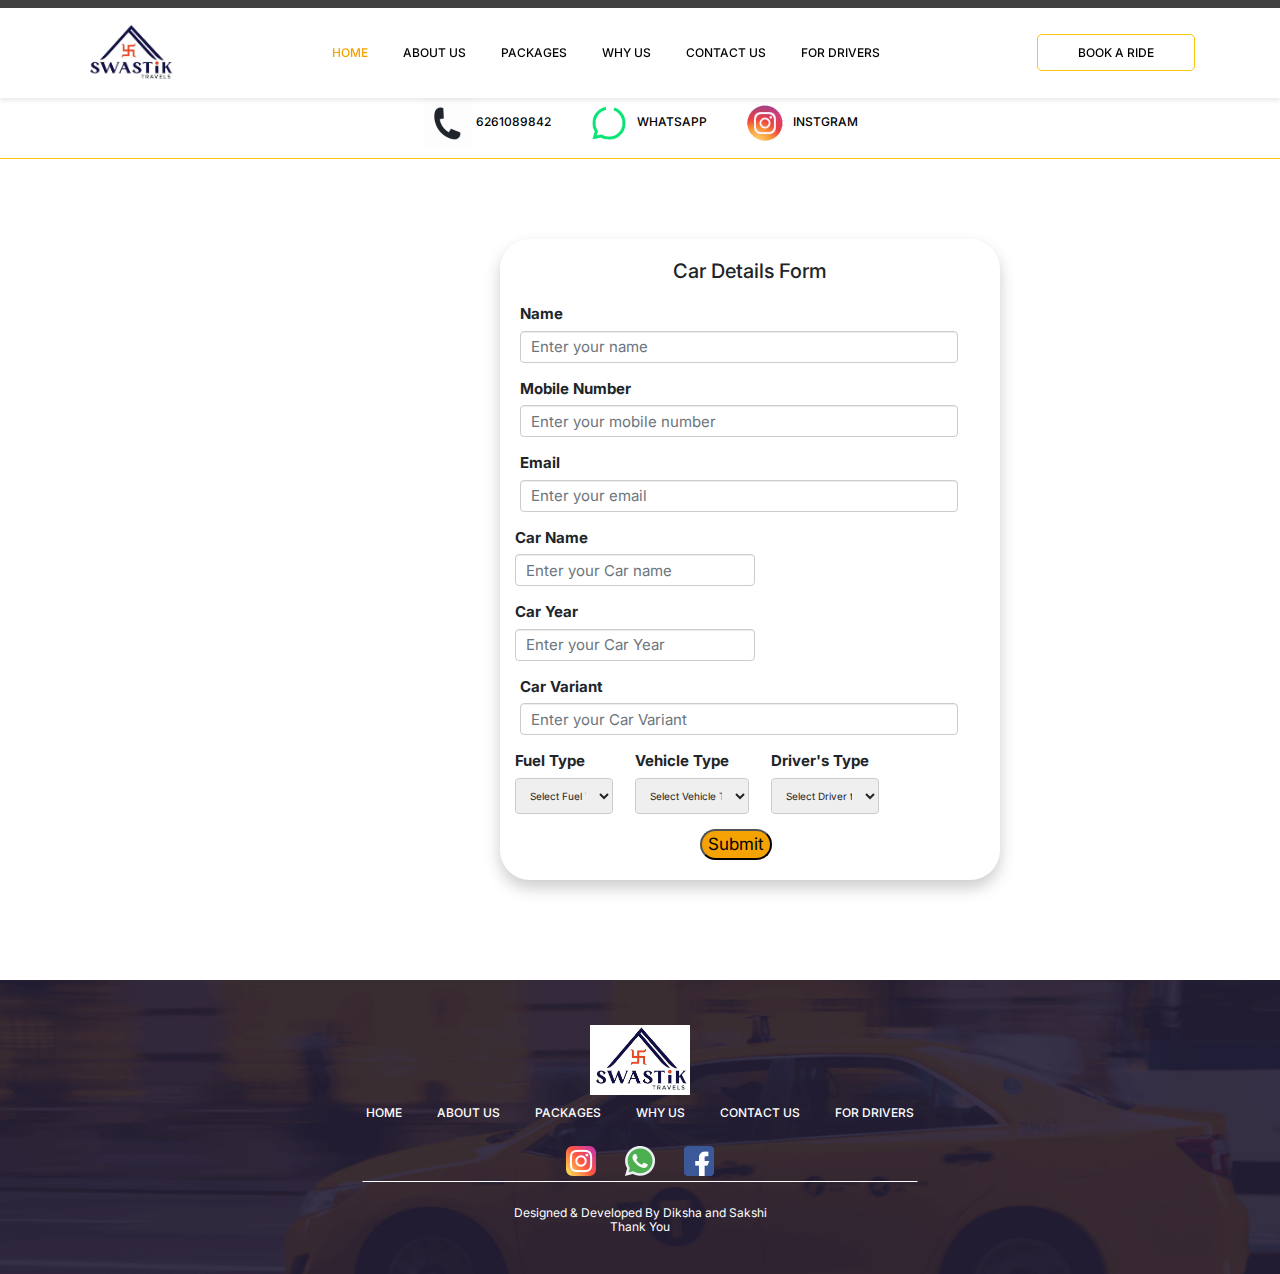
<file: driver_form.html>
<!DOCTYPE html>
<html lang="en">

<head>
    <title>Taxi Services</title>
    <meta charset="utf-8">
    <meta name="viewport" content="width=device-width, initial-scale=1">
    <link type="image/x-icon" href="assets/images/favicon.ico" rel="icon">
    <link rel="stylesheet" href="assets/css/bootstrap.min.css">
    <link rel="stylesheet" href="assets/css/slick.css">
    <link rel="stylesheet" href="assets/css/jquery.fancybox.min.css">
    <link rel="stylesheet" href="assets/css/animate.css">
    <link href="https://stackpath.bootstrapcdn.com/bootstrap/4.5.2/css/bootstrap.min.css" rel="stylesheet">
    <link rel="stylesheet" href="assets/css/style.css">
    <link rel="stylesheet" href="assets/css/driver.css">
    <script src="https://code.jquery.com/jquery-3.5.1.slim.min.js"></script>
    <script src="https://cdn.jsdelivr.net/npm/@popperjs/core@2.5.4/dist/umd/popper.min.js"></script>
    <script src="https://stackpath.bootstrapcdn.com/bootstrap/4.5.2/js/bootstrap.min.js"></script>
    <script src="try/why.js" defer></script>
</head>
<body>
    <div class="main_container flt">
        <div class="header_container flt" id="home">
            <div class="container">
                <div class="header flt">
                    <div class="logo">
                        <img src="assets\images\logo.jpeg" alt="logo"style="width: 90px; height: 60px;" />
                    </div>
                    <ul class="menuH" id="mobileMenu">
                        <div class="menuH_close hide_desktop">
                            <a href="javascript:void(0)" class="closebtn" onclick="closeNav()">
                                <img src="assets/images/close-menu.png" alt="image" />
                            </a>
                        </div>
                        <li><a class="active" id="menu_home" href="index.html"onclick="closeNav()">Home</a></li>
                        <li><a id="menu_about" href="index.html"onclick="closeNav()">About Us</a></li>
                        <li><a id="menu_why" href="index.html"onclick="closeNav()">Packages</a></li>
                        <li><a id="menu_testimonial" href="index.html"onclick="closeNav()">Why Us</a></li>
                        <li><a id="menu_contact" href="index.html"onclick="closeNav()">Contact Us</a></li>
                        <li><a id="menu_contact" href="driver_form.html"onclick="closeNav()">For drivers</a></li>
                        <!--<li class="book_ride hide_desktop"><a href="https://wa.me/6261089842"
                                target="_blank">Book a Ride</a></li>-->
                    </ul>
                    <span onclick="openNav()" class="toggle_btn hide_desktop">
                        <img src="assets/images/open-menu.png" alt="image" />
                    </span>
                    <div class="book_ride hide_mobile">
                        <a href="https://api.whatsapp.com/send?phone=+919244964500&amp;text=Hello I want to book a cab!" class="desktop_whatapp" target="_blank">Book a Ride</a>
                    </div>
                </div>
            </div>
        </div>
        <div class="mobile_container">
            <div class="callico">
                <p>
                    <a href="tel:6261089842" class="call-link">
                        <img src="assets\images\Animation - 1719047401853.gif" alt="Call" style="width: 50px; height: 50px;" >
                        <span class="call-text">6261089842</span>
                    </a>
                    <a href="https://api.whatsapp.com/send?phone=+919244964500&amp;text=Hello I want to book a cab!" class="desktop_whatapp" target="_blank">
                        <img src="assets\images\whatsapp Animation.gif" alt=""style="width: 50px; height: 50px;" >
                        <span class="whatsapp-text">WhatsApp</span>
                    </a>
                    <a href="https://www.instagram.com/swastiik_travels/">
                        <img src="assets\images\Animation - instagram.gif" alt=""style="width: 50px; height: 50px;" >
                        <span class="Instgram-text">Instgram</span>
                    </a>
                </p>
            </div>
        </div>
        <div class="form">
            <div class="form-container">
                <form action="" method="POST" id="car-details-form" name="driver data">
                    <input type="hidden" name="access_key" value="4c6a62fc-b314-4b30-b691-4b06a46ada54">
                    <h2>Car Details Form</h2>
                    <div class= "form-group">
                        <label for="name">Name</label>
                        <input type="text" class="form-control" id="name" placeholder="Enter your name"name="Name" required>
                    </div>
                    <div class="form-group">
                        <label for="mobile">Mobile Number</label>
                        <input type="tel" class="form-control" id="mobile" placeholder="Enter your mobile number"name="Number" required>
                    </div>
                    <div class= "form-group">
                        <label for="name">Email</label>
                        <input type="text" class="form-control" id="Email" placeholder="Enter your email"name="email" >
                    </div>
                    <div class="form-row">
                        <div class="form-group">
                            <label for="carName">Car Name</label>
                            <input type="text" class="form-control" id="Car name" placeholder="Enter your Car name"name="Car name" required>
                        </div>
                        <div class="form-group">
                            <label for="carYear">Car Year</label>
                            <input type="text" class="form-control" id="Car Year" placeholder="Enter your Car Year"name="Car Year" required>
                        </div>
                      </div>
                    
                    
                    <div class="form-group">
                        <label for="carVariant">Car Variant</label>
                        <input type="text" class="form-control" id="Car Variant" placeholder="Enter your Car Variant"name="Car Variant" required>
                    </div>
                    <div class="form-row">
                        <div class="form-group">
                            <label for="fuelType">Fuel Type</label>
                            <select id="fuelType" name="fuelType" required>
                                <option value="" disabled selected>Select Fuel Type</option>
                                <option value="Petrol">Petrol</option>
                                <option value="Diesel">Diesel</option>
                                <option value="CNG">CNG</option>
                            </select>
                        </div>
                        <div class="form-group">
                            <label for="vehicleType">Vehicle Type</label>
                            <select id="vehicleType" name="vehicleType" required>
                                <option value="" disabled selected>Select Vehicle Type</option>
                                <option value="Personal">Personal Vehicle</option>
                                <option value="Commercial">Commercial Vehicle</option>
                            </select>
                        </div>
                        <div class="form-group">
                            <label for="vehicleType">Driver's Type</label>
                            <select id="Driver's Type" name="Driver's Type" required>
                                <option value="" disabled selected> Select Driver type</option>
                                <option value="Only for Self Drive">Only for Self Drive</option>
                                <option value="With driverl">With driver</option>
                                <option value="Both">Both</option>
                            </select>
                        </div>
                    </div>
                    <button type="submit">Submit</button>
                </form>
            </div>
        </div>
        <div class="footer_container flt">
            <div class="container">
                <div class="footer_logo flt">
                    <img src="assets\images\logo.jpeg" alt="logo"style="width: 100px; height: 70px;" />
                </div>
                <ul class="footer_link flt">
                    <li><a id="footer_home" href="index.html">Home</a></li>
                    <li><a id="footer_about" href="index.html">About Us</a></li>
                    <li><a id="footer_why" href="index.html">Packages</a></li>
                    <li><a id="footer_testimonial" href="index.html">Why Us</a></li>
                    <li><a id="footer_contact" href="index.htmlt">Contact Us</a></li>
                    <li><a id="footer_home" href="driver_form.html">For Drivers</a></li>
                </ul>
                 <ul class="social_media flt">
                    <li><a href="https://www.instagram.com/swastiik_travels/" target="_blank"><img src="assets/images/instagram.png" alt="image" /></a></li>
                    <li><a href="https://api.whatsapp.com/send?phone=+919244964500&amp;text=Hello I want to book a cab!" target="_blank"><img src="assets/images/whatsapp.png" alt="image" /></a></li>
                    <li><a href="#" target="_blank"><img src="assets/images/facebook.png" alt="image" /></a></li>
                </ul> 
                <div class="copyright flt">
                     <a target="_blank">Designed & Developed By Diksha and Sakshi<br>Thank You</a>
                </div>
            </div>
        </div>
    </div>

    
    <script>
        function openNav() {
            document.getElementById("mobileMenu").style.width = "300px";
        }

        function closeNav() {
            document.getElementById("mobileMenu").style.width = "0";
        }
        function updateDropdownBehavior() {
            var menuItems = document.querySelectorAll('.menuH li.dropdown a');
            var isMobileView = window.matchMedia("(max-width: 768px)").matches;

            menuItems.forEach(function(item) {
                if (isMobileView) {
                    item.style.width = "300px";
                    item.addEventListener('click', closeNav);
                } else {
                    item.style.width = ""; // Reset to default or desired value
                    item.removeEventListener('click', closeNav);
                }
            });
        }

        // Initial check and setup
        updateDropdownBehavior();

        // Update dropdown behavior on window resize
        window.addEventListener('resize', updateDropdownBehavior);
        
        
    </script>

        <script>
            const scriptURL = 'https://script.google.com/macros/s/AKfycbx9kYdbERollwqQ3Q61_38DoBX_MSeIGfh73dNDp6ldYOPOkneS8KH1RNL1f1qJhGMv/exec';
            const form = document.getElementById('car-details-form');
    
            form.addEventListener('submit', async function(event) {
                event.preventDefault();
    
                try {
                    const response = await fetch(scriptURL, { 
                        method: 'POST', 
                        body: new FormData(form)
                    });
                    
                    const result = await response.json();
                    if (result.result === 'success') {
                        alert("Thank you! Your form is submitted successfully.");
                    } else {
                        alert(`An error occurred: ${result.error}`);
                    }
                } catch (error) {
                    alert(`An error occurred while submitting the form: ${error.message}`);
                }
            });
        </script>
</body>
</file>
<file: assets/css/style.css>
@import url('https://fonts.googleapis.com/css2?family=Inter:wght@100;200;300;400;500;600;700;800;900&display=swap');

body {
    font-family: 'Inter', sans-serif;
}
.logo-img {
    width: 5px; 
    height: 5px; 
}
.flt {
    /* float: left; */
    /* width: 100%; */
}

ul {
    padding: 0px;
    margin: 0px;
}

.header_container {
    border-top: 8px solid rgb(65 65 65);
    padding: 15px 0px;
    position: -webkit-sticky; /* Safari */
    position: sticky;
    top: 0;
    z-index: 1000; /* Ensures it stays on top of other elements */
    background-color: #fff; /* Ensure background color is set */
    box-shadow: 0 2px 5px rgba(0,0,0,0.1); /* Optional: Adds a shadow for better visibility */

}

.header {
    display: flex;
    align-items: center;
    justify-content: space-between;
}

.menuH li {
    list-style-type: none;
    display: inline-block;
    padding: 0px 16px;
}

.menuH li a {
    font-weight: 500;
    font-size: 12px;
    line-height: 15px;
    color: rgb(0 0 0);
    cursor: pointer;
    text-transform: uppercase;
    text-decoration: none;
    transition: 0.2s all ease-in-out;
}

.menuH li a:hover,
.menuH li a.active {
    color: rgb(245, 163, 2);
    transition: 0.2s all ease-in-out;
}

.book_ride a {
    font-weight: 500;
    font-size: 12px;
    line-height: 15px;
    color: rgb(0 0 0);
    text-transform: uppercase;
    background-color: rgb(255 255 255);
    border: 1px solid rgb(253 199 10);
    border-radius: 5px;
    padding: 10px 40px;
    outline: none;
    text-decoration: none;
}
/* General styles */
.mobile_container {
    border-bottom: 1px solid rgb(253, 199, 10);
    display: flex;
    justify-content: center; /* Center horizontally */
    align-items: center; /* Center vertically */
}

.mobile_container a {
    font-weight: 500;
    font-size: 12px;
    line-height: 15px;
    color: rgb(0, 0, 0);
    text-transform: uppercase;
    background-color: rgb(255, 255, 255);
    /* border: 1px solid rgb(253, 199, 10); */
    border-radius: 5px;
    padding: 10px;
    outline: none;
    text-decoration: none;
    margin-left: 5px;/* Add margin between links */
    margin-right: 5px;
}

.callico img {
    vertical-align: middle; /* Align images with text */
    width: 20px; /* Set desired width for images */
    height: 20px; /* Set desired height for images */
}

@media (max-width: 768px) {
    .mobile_container {
        padding-left: 0;
        padding-right: 0;
        justify-content: center; /* Ensure center alignment on mobile view */
        text-align: center; /* Center text for mobile view */
    }

    .callico p {
        display: inline-block; /* Keep links in a single line */
        margin: 0 10px; /* Adjust margin for spacing between icons */
        display: flex;
        
    }

    .callico a img {
        width: 30px; /* Adjust icon size for mobile view */
        height: 30px; /* Adjust icon size for mobile view */
    }


    .callico a span, 
    .callico a::before,
    .callico a::after {
        display: none;
    }
}
    /* .callico a {
        display: none; 
    } */

/*.mobile_view_callico img {
    vertical-align: middle; /* Align images with text 
    width: 20px;  Set desired width for images 
    height: 20px;  Set desired height for images 

}*/

.banner {
    position: relative;
}

.banner_image img {
    width: 100%;
}

.banner_txt {
    width: 100%;
    position: absolute;
    top: 50%;
    left: 50%;
    transform: translate(-50%, -50%);
}

.text1 {
    font-weight: 700;
    font-size: 58px;
    line-height: 70px;
    text-align: center;
    color: rgb(255, 255, 255);
    transform: translateY(70%);
    transition: 1.6s all ease;
    opacity: 0;
    transition-delay: 1.2s;
    text-shadow: 0px 4px 8px rgb(0 0 0 / 40%);
}

.slick-active .text1 {
    transform: translateX(0%);
    opacity: 1;
}

.banner_container .slick-prev.slick-arrow {
    height: 26px;
    width: 26px;
    display: inline-block;
    color: transparent;
    border: 0px;
    position: absolute;
    left: 12%;
    top: 50%;
    transform: translateY(-50%);
    z-index: 9;
    background-color: transparent;
}

.banner_container .slick-prev.slick-arrow::before {
    position: absolute;
    content: '';
    background-image: url('../images/banner-arrow-left.png');
    background-position: center;
    background-repeat: no-repeat;
    background-size: contain;
    top: 0px;
    left: 0px;
    height: 100%;
    width: 100%;
}

.banner_container .slick-next.slick-arrow {
    height: 26px;
    width: 26px;
    display: inline-block;
    color: transparent;
    border: 0px;
    position: absolute;
    right: 12%;
    top: 50%;
    transform: translateY(-50%);
    z-index: 9;
    background-color: transparent;
}

.banner_container .slick-next.slick-arrow::before {
    position: absolute;
    content: '';
    background-image: url('../images/banner-arrow-right.png');
    background-position: center;
    background-repeat: no-repeat;
    background-size: contain;
    top: 0px;
    left: 0px;
    height: 100%;
    width: 100%;
}
.banner_image {
    position: relative;
}
.banner_image::before {
    content: '';
    position: absolute;
    left: 0px;
    top: 0px;
    width: 100%;
    height: 100%;
    background-color: rgb(0 0 0 / 15%);
}
/* Default styles for the image */
.responsive-image {
    height: 590px;
    width: auto; /* Maintain aspect ratio */
}

/* Styles for mobile devices */
@media (max-width: 768px) { /* Adjust the max-width value as needed for your specific mobile breakpoint */
    .responsive-image {
        height: 150px; /* Change this value to your desired height for mobile */
        width: 100%; /* Make the image take up the full width of the mobile screen */
        object-fit: cover; /* Ensure the image covers the area */
    }
}

.about_container {
    padding: 50px 0px 80px 0px;
    background: rgb(245 245 245);
}

.about_head {
    font-weight: 600;
    font-size: 30px;
    line-height: 38px;
    color: rgb(30 35 41);
    text-align: center;
    margin-bottom: 50px;
}

.about_container .row {
    align-items: center;
}

.about_right {
    font-weight: 400;
    font-size: 16px;
    text-transform: capitalize;
    color: rgb(51 51 51);
}


.why_box {
    background-color: rgb(255 255 255);
    border-radius: 10px;
    text-align: center;
    padding: 40px 10px;
    border: 5px solid transparent;
    transition: 0.2s all ease-in-out;
}

.why_box:hover {
    border: 5px solid rgb(245, 163, 2);
    transition: 0.2s all ease-in-out;
}

.why_head {
    font-weight: 600;
    font-size: 30px;
    line-height: 38px;
    color: rgb(255, 255, 255);
    text-align: center;
    margin-bottom: 50px;
}

.why_txt {
    font-weight: 600;
    font-size: 20px;
    color: rgb(51 51 51);
    margin-top: 30px;
}
.why_icon {
    display: flex;
    justify-content: center;
    align-items: center;
    /* Add any other styling you need for the box */
} 
/* .gallery_container {c
    padding: 50px 0px;
    background-color: rgb(240, 243, 255);
}

.gallery_head {
    font-weight: 600;
    font-size: 30px;
    line-height: 38px;
    color: rgb(30 35 41);
    text-align: center;
    margin-bottom: 42px;
}

.gallery_cont .col-sm-3 {
    padding: 0px !important;
}

.gallery_image {
    padding: 8px;
}

.gallery_image img {
    width: 100%;
    border-radius: 10px;
} */
.package_container {
    padding: 50px 0px;
    /* background-image: url('../images/why-bg.png'); */
    background: rgb(245 245 245);
    background-repeat: no-repeat;
    background-position: center;
    background-size: cover;
}
.package_box{
    text-align: center;
    background-color: rgb(255, 255, 255);
    padding: 20px 30px;
    transition: 0.3s all ease-in-out;
    height: 500%;
    width: 80%;
    margin: 0 auto; /* Center the box */
}
.package_slide{
    position: relative;
    transition: 0.3s all ease-in-out;
    margin: 0px 16px;
}
/* ------------------------------------------------------- */
.wrapper {
    max-width: 1100px;
    width: 100%;
    position: relative;
  }
  .wrapper i {
    top: 50%;
    height: 50px;
    width: 50px;
    cursor: pointer;
    font-size: 1.25rem;
    position: absolute;
    text-align: center;
    line-height: 50px;
    background: #fff;
    border-radius: 50%;
    box-shadow: 0 3px 6px rgba(0,0,0,0.23);
    transform: translateY(-50%);
    transition: transform 0.1s linear;
  }
  .wrapper i:active{
    transform: translateY(-50%) scale(0.85);
  }
  .wrapper i:first-child{
    left: -22px;
  }
  .wrapper i:last-child{
    right: -22px;
  }
  .wrapper .carousel{
    display: grid;
    grid-auto-flow: column;
    grid-auto-columns: calc((100% / 3) - 12px);
    overflow-x: auto;
    scroll-snap-type: x mandatory;
    gap: 16px;
    border-radius: 8px;
    scroll-behavior: smooth;
    scrollbar-width: none;
  }
  .carousel::-webkit-scrollbar {
    display: none;
  }
  .carousel.no-transition {
    scroll-behavior: auto;
  }
  .carousel.dragging {
    scroll-snap-type: none;
    scroll-behavior: auto;
  }
  .carousel.dragging .card {
    cursor: grab;
    user-select: none;
  }
  .carousel :where(.card, .img) {
    display: flex;
    justify-content: center;
    align-items: center;
  }
  .carousel .card {
    scroll-snap-align: start;
    height: 342px;
    list-style: none;
    background: #fff;
    cursor: pointer;
    padding-bottom: 15px;
    flex-direction: column;
    border-radius: 8px;
  }
  .carousel .card .img {
    background: #8B53FF;
    height: 148px;
    width: 148px;
    border-radius: 50%;
  }
  .card .img img {
    width: 140px;
    height: 140px;
    border-radius: 50%;
    object-fit: cover;
    border: 4px solid #fff;
  }
  .carousel .card h2 {
    font-weight: 500;
    font-size: 1.56rem;
    margin: 30px 0 5px;
  }
  .carousel .card span {
    color: #6A6D78;
    font-size: 1.31rem;
  }
  
  @media screen and (max-width: 900px) {
    .wrapper .carousel {
      grid-auto-columns: calc((100% / 2) - 9px);
    }
  }
  
  @media screen and (max-width: 600px) {
    .wrapper .carousel {
      grid-auto-columns: 100%;
    }
  }
.why_container {
    /* padding: 50px 0px; */
    background-image: url(why-bg.png);
    background-repeat: no-repeat;
    background-position: center;
    background-size: cover;
}

.why_box {
    background-color: rgb(255 255 255);
    border-radius: 10px;
    text-align: center;
    padding: 40px 10px;
    border: 5px solid transparent;
    transition: 0.2s all ease-in-out;
}

.why_box:hover {
    border: 5px solid rgb(245, 163, 2);
    transition: 0.2s all ease-in-out;
}

.why_head {
    font-weight: 600;
    font-size: 30px;
    line-height: 38px;
    color: rgb(10, 9, 9);
    text-align: center;
    margin-bottom: 50px;
}

.why_txt {
    font-weight: 600;
    font-size: 20px;
    color: rgb(51 51 51);
    margin-top: 30px;
}
.why_icon {
    display: flex;
    justify-content: center;
    align-items: center;
    /* Add any other styling you need for the box */
}

.modal-content{
    z-index: 100;
    position: relative;
    background-color:whitesmoke;
}
/* ----------------------------------------------------------- */

.testimonial_container {
    padding: 40px 0px 100px 0px;
    background: linear-gradient(180deg, rgb(240 243 255) 0%, rgb(153 172 251) 100%);
    position: relative;
}
.slick-prev.slick-arrow, .slick-next.slick-arrow {
    height: 26px;
    width: 26px;
    display: inline-block;
    color: transparent;
    border: 0px;
    position: absolute;
    z-index: 9;
    background-color: transparent;
}
.slick-prev {
    left: 10px;
    bottom: -60px;
}
.slick-next {
    right: 10px;
    bottom: -60px;
}
.testimonial_head {
    font-weight: 600;
    font-size: 30px;
    line-height: 38px;
    color: rgb(30 35 41);
    text-align: center;
    margin-bottom: 50px;
}

.testimonial_box {
    text-align: center;
    background-color: rgb(255, 255, 255);
    padding: 20px 30px;
    transition: 0.3s all ease-in-out;
}

.testimonial_slide {
    position: relative;
    transition: 0.3s all ease-in-out;
    margin: 0px 16px;
}

.testimonial_image {
    position: relative;
    padding-bottom: 16px;
}

.testimonial_image img {
    margin: 0% auto;
    border-radius: 50%;
    border: 1px solid rgb(165 165 165);
}

.testimonial_name {
    font-weight: 600;
    font-size: 16px;
    line-height: 20px;
    color: rgb(30 35 41);
}

.testimonial_slide::before {
    content: '';
    left: 0px;
    top: 0px;
    background-color: rgb(245, 163, 2);
    height: 3px;
    width: 45%;
    position: absolute;
    transition: 0.3s all ease-in-out;
}

.testimonial_slide::after {
    content: '';
    left: 0px;
    top: 0px;
    background-color: rgb(245, 163, 2);
    height: 55%;
    width: 3px;
    position: absolute;
    transition: 0.3s all ease-in-out;
}

.testimonial_slide:hover::before {
    left: 55%;
    transition: 0.3s all ease-in-out;
}

.testimonial_slide:hover::after {
    top: 55%;
    transition: 0.3s all ease-in-out;
}

.testimonial_box::before {
    content: '';
    right: 0px;
    bottom: 0px;
    background-color: rgb(245, 163, 2);
    height: 3px;
    width: 45%;
    position: absolute;
    transition: 0.3s all ease-in-out;
}

.testimonial_box::after {
    content: '';
    right: 0px;
    bottom: 0px;
    background-color: rgb(245, 163, 2);
    height: 55%;
    width: 3px;
    position: absolute;
    transition: 0.3s all ease-in-out;
}

.testimonial_box:hover::before {
    right: 55%;
}

.testimonial_box:hover::after {
    bottom: 45%;
}



.testimonial_cont .slick-prev.slick-arrow {
    height: 26px;
    width: 26px;
    display: inline-block;
    color: transparent;
    border: 0px;
    position: absolute;
    left: 44%;
    bottom: -60px;
    z-index: 9;
    background-color: transparent;
}

.testimonial_cont .slick-prev.slick-arrow::before {
    position: absolute;
    content: '';
    background-image: url('../images/testimonial-arrow-left.png');
    background-position: center;
    background-repeat: no-repeat;
    background-size: contain;
    top: 0px;
    left: 0px;
    height: 100%;
    width: 100%;
}

.testimonial_cont .slick-next.slick-arrow {
    height: 26px;
    width: 26px;
    display: inline-block;
    color: transparent;
    border: 0px;
    position: absolute;
    right: 44%;
    bottom: -60px;
    z-index: 9;
    background-color: transparent;
}

.testimonial_cont .slick-next.slick-arrow::before {
    position: absolute;
    content: '';
    background-image: url('../images/testimonial-arrow-right.png');
    background-position: center;
    background-repeat: no-repeat;
    background-size: contain;
    top: 0px;
    left: 0px;
    height: 100%;
    width: 100%;
}

.testimonial_car {
    position: absolute;
    left: 0px;
    bottom: 0px;
}
/* -----------------------tables---------------------------------------- */
.price_table{
--rem: 16;
--fa-font-brands: normal 400 1em/1 "Font Awesome 6 Brands";
--fa-font-regular: normal 400 1em/1 "Font Awesome 6 Free";
--fa-font-solid: normal 900 1em/1 "Font Awesome 6 Free";
font-family: "Droid Sans", sans-serif;
user-select: none;
min-height: 0.01%;
overflow-x: auto;
}
.table {
    width: 100% !important;
    margin: 10px 0 20px;
    padding: 0;
    border: 0;
    border-collapse: collapse;
    font-family: "Droid Sans", sans-serif;
    font-size: 14px;
    line-height: 22px;
    color: #000;
}
.table th {
    --rem: 16;
    --fa-font-brands: normal 400 1em/1 "Font Awesome 6 Brands";
    --fa-font-regular: normal 400 1em/1 "Font Awesome 6 Free";
    --fa-font-solid: normal 900 1em/1 "Font Awesome 6 Free";
    font-family: "Droid Sans", sans-serif;
    user-select: none;
    border-collapse: collapse;
    font-size: 14px;
    line-height: 22px;
    color: #000;
    background-color:rgb(245, 163, 2);
}
/* ----------------------------/tables------------------------------------- */
.contact_container {
    padding: 50px 0px;
}

.contact_head {
    font-weight: 600;
    font-size: 30px;
    line-height: 38px;
    color: rgb(30 35 41);
    text-align: center;
    margin-bottom: 50px;
}

.form-container {
    padding: 20px;
    border-radius: 30px;
    box-shadow: 0 8px 16px rgba(0, 0, 0, 0.2); /* Increased shadow */
    width: 90%;
    max-width: 500px; /* Maximum width for the form */
}
.form-container h2 {
    text-align: center;
    margin-bottom: 20px;
    font-size: 2rem; /* Increased heading font size */
}
.form-group label {
    font-size: 1.5rem; /* Increase label font size */
}
.form-control {
    font-size: 1.5rem; /* Increase input and textarea font size */
}
.btn {
    font-size: 1.7rem; /* Increase button font size */
    background-color: rgb(245, 163, 2);
    color: black;
    border-radius: 20px;
}

.contact_list li {
    list-style-type: none;
    margin-bottom: 16px;
    position: relative;
    padding-left: 40px;
    font-weight: 400;
    font-size: 18px;
    line-height: 26px;
    color: rgb(51, 51, 51);
}

.contact_list li a {
    color: rgb(51, 51, 51);
    text-decoration: none;
}

.contact_list li img {
    position: absolute;
    left: 0px;
    top: 4px;
}

.contact_title {
    font-weight: 500;
    font-size: 25px;
    line-height: 30px;
    color: rgb(0 0 0);
    margin-bottom: 33px;
}

.contact_title span {
    color: rgb(245, 163, 2);
}

.contact_book {
    margin-top: 50px;
}

.contact_book a {
    display: flex;
    align-items: center;
    background: rgb(245 163 2);
    border-radius: 13px;
    width: 225px;
    justify-content: center;
    padding: 10px 0px;
    text-decoration: none;
}

.contact_book span {
    font-weight: 600;
    font-size: 22px;
    line-height: 27px;
    color: rgb(0 0 0);
    text-transform: uppercase;
    margin-left: 10px;
}

.contact_container {
    position: relative;
}

.contact_image {
    position: absolute;
    bottom: 0px;
    right: 50px;
}

.footer_container {
    background-image: url(../images/footer-bg.png);
    background-repeat: no-repeat;
    background-position: center;
    background-size: cover;
    padding: 45px 0px 40px 0px;
    text-align: center;
}

.footer_link {
    margin-top: 10px;
    margin-bottom: 25px;
}

.footer_link li {
    list-style-type: none;
    display: inline-block;
    padding: 0px 16px;
}

.footer_link li a {
    font-weight: 500;
    font-size: 12px;
    line-height: 15px;
    color: rgb(255 255 255) !important;
    cursor: pointer;
    text-transform: uppercase;
    text-decoration: none;
}

.social_media li {
    display: inline-block;
    padding: 0px 13px;
}

.copyright {
    font-weight: 400;
    font-size: 12px;
    line-height: 14px;
    color: rgb(255 255 255);
    position: relative;
    margin-top: 30px;
}

.copyright::before {
    content: '';
    position: absolute;
    left: 50%;
    top: -25px;
    transform: translateX(-50%);
    background-color: rgb(255 255 255);
    height: 1px;
    width: 50%;
}
.copyright a {
    color: rgb(255,255,255) !important;
}

.package_slider_container {
    display: flex;
    overflow-x: scroll;
}

.package_slide {
    min-width: 250px;
    margin: 0 10px;
}

.package_box {
    border: 1px solid #ccc;
    padding: 10px;
    text-align: center;
}

.package_icon img {
    max-width: 100%;
    height: auto;
}

.package_text {
    margin-top: 10px;
    font-size: 16px;
}

.know_more_btn {
    margin-top: 10px;
    padding: 5px 10px;
    font-size: 14px;
    cursor: pointer;
}

/* Popup CSS */
.popup {
    display: none;
    position: fixed;
    z-index: 1;
    left: 0;
    top: 0;
    width: 100%;
    height: 100%;
    overflow: auto;
    background-color: rgba(0, 0, 0, 0.4);
}

.popup_content {
    background-color: #fff;
    margin: 15% auto;
    padding: 20px;
    border: 1px solid #888;
    width: 80%;
    max-width: 500px;
    text-align: center;
}

.close_btn {
    color: #aaa;
    float: right;
    font-size: 28px;
    font-weight: bold;
}

.close_btn:hover,
.close_btn:focus {
    color: black;
    text-decoration: none;
    cursor: pointer;
}

/* Media Query */

@media (max-width: 767px) {
    .hide_mobile {
        display: none !important;
    }

    .menuH {
        height: 100%;
        width: 0px;
        position: fixed;
        z-index: 999999;
        top: 0;
        right: 0;
        overflow-x: hidden;
        transition: 0.5s;
        background-color: rgb(255 255 255);
        box-shadow: 0px 2px 20px 0px rgb(0 0 0 / 24%);
        text-align: left;
    }

    .menuH li {
        float: left;
        width: 100%;
        padding: 0px;
    }

    .book_ride {
        margin-top: 10px;
        padding: 0px 20px !important;
    }

    .menuH li a {
        float: left;
        width: 100%;
        padding: 10px 20px;
    }

    .menuH_close {
        padding: 10px 20px;
    }

    .about_left img {
        width: 100%;
    }

    .testimonial_car img {
        width: 100%;
    }

    .about_left {
        margin-bottom: 30px;
    }

    .why_box {
        margin-bottom: 30px;
    }

    .contact_image {
        position: relative;
        /* bottom: auto;*/
        right: auto; 
        margin-top: 40px;
        float: left;
        width: 100%;
        margin-bottom: 30px;
    }
    .contact_image img {
        width: 100%;
    }
    .form-container{
        padding: 20px;
        margin-left: 20px;
        margin-right: 20px;
    }
}

@media (min-width: 320px) and (max-width: 479px) {
    .text1 {
        font-size: 18px;
        line-height: 30px;
    }

    .banner_container .slick-prev.slick-arrow {
        height: 20px;
        width: 20px;
        left: 10px;
    }

    .banner_container .slick-next.slick-arrow {
        height: 20px;
        width: 20px;
        right: 10px;
    }

    .testimonial_cont .slick-prev.slick-arrow {
        left: 35%;
    }

    .testimonial_cont .slick-next.slick-arrow {
        right: 35%;
    }
    .contact_right {
        margin-top: 40px;
    }
    .footer_link li {
        float: left;
        width: 50%;
        padding: 5px 0px;
    }
}

@media (min-width: 480px) and (max-width: 639px) {
    .text1 {
        font-size: 24px;
        line-height: 34px;
    }

    .banner_container .slick-prev.slick-arrow {
        left: 25px;
    }

    .banner_container .slick-next.slick-arrow {
        right: 25px;
    }

    .testimonial_cont .slick-prev.slick-arrow {
        left: 40%;
    }

    .testimonial_cont .slick-next.slick-arrow {
        right: 40%;
    }
    .contact_right {
        margin-top: 40px;
    }
    .footer_link li {
        float: left;
        width: 50%;
        padding: 5px 0px;
    }
}

@media (min-width: 640px) and (max-width: 767px) {
    .text1 {
        font-size: 36px;
        line-height: 46px;
    }

    .banner_container .slick-prev.slick-arrow {
        left: 10px;
    }

    .banner_container .slick-next.slick-arrow {
        right: 10px;
    }
    .footer_link li {
        padding: 0px 5px;
    }
    .about_container .col-sm-6 {
        flex: 0 0 100%;
        max-width: 100%;
    }
    .why_container .col-sm-3 {
        flex: 0 0 50%;
        max-width: 50%;
    }
    .why_box {
        text-align: center;
        padding: 40px 5px;
    }
    .testimonial_container .col-sm-5 {
        display: none;
    }
    .testimonial_container .col-sm-7 {
        flex: 0 0 100%;
        max-width: 100%;
    }
}
@media (min-width: 768px) and (max-width: 991px) {
    .menuH li {
        list-style-type: none;
        display: inline-block;
        padding: 0px 6px;
    }
    .menuH li a {
        font-size: 10px;
    }
    .book_ride a {
        font-size: 10px;
        line-height: 13px;
        padding: 10px 20px;
    }
    .text1 {
        font-size: 30px;
        line-height: 50px;
    }
    .about_left img {
        width: 100%;
    }
    .why_container .col-sm-3 {
        flex: 0 0 50%;
        max-width: 50%;
        margin-bottom: 30px;
    }
    .why_box {
        padding: 40px 50px;
        margin-bottom: 30px;
    }
    .testimonial_container .col-sm-5 {
        display: none;
    }
    .testimonial_container .col-sm-7 {
        flex: 0 0 100%;
        max-width: 100%;
    }
    .contact_image {
        position: relative;
        bottom: auto;
        right: auto;
        margin-top: 40px;
        float: left;
        width: 100%;
        margin-bottom: -50px;
        text-align: center;
    }
}

@media (min-width: 992px) and (max-width: 1199px) {
    .about_left img {
        width: 100%;
    }
    .why_txt {
        font-size: 16px;
    }
    .testimonial_car {
        position: absolute;
        left: 0px;
        bottom: 75px;
        width: 40%;
    }
    .testimonial_car img {
        width: 100%;
    }
    .contact_image {
        right: 10px;
        width: 25%;
    }
    .contact_image img {
        width: 100%;
    }
}
@media (min-width: 1200px) and (max-width: 1365px) { 
    .testimonial_car {
        bottom: 50px;
        width: 42%;
    }
    .testimonial_car img {
        width: 100%;
    }
    .contact_image {
        right: 10px;
        width: 28%;
    }
    .contact_image img {
        width: 100%;
    }
}

@media (min-width: 768px) {
    .hide_desktop {
        display: none !important;
    }
}


.modal-header h4{
    font-size: 20px;
    font-weight: 600;
    color: #8B53FF

  
}
</file>
<file: assets/css/driver.css>
.form-container {
    background-color: #fff;
    padding: 20px;
    border-radius: 30px;
    box-shadow: 0 8px 16px rgba(0, 0, 0, 0.2); /* Increased shadow */
    width: 80%;
    max-width: 500px; /* Maximum width for the form */
    margin-left: 500px;
    margin-top: 80px;
    margin-bottom: 100px;
    
}

h2 {
    margin-bottom: 20px;
    text-align: center;
}

.form-group {
    margin-bottom: 15px;
}

.form-group label {
    display: block;
    margin-bottom: 5px;
}

.form-group input,
.form-group select {
    width: calc(100% - 22px); /* Adjusted width to fit within the border-box padding */
    padding: 10px;
    border: 1px solid #ccc;
    border-radius: 4px;
    box-sizing: border-box;
}

button {
    font-size: 1.7rem; /* Increase button font size */
    background-color: rgb(245, 163, 2);
    color: black;
    border-radius: 20px;
    margin-left: 180px;
}

button:hover {
    background-color: #0056b3;
}
@media (max-width: 767px) {
    .form-container {
        margin-left: 40px;
        margin-top: 80px;
        margin-bottom: 10px;
    }
    button {
        font-size: 1.7rem; /* Increase button font size */
        background-color: rgb(245, 163, 2);
        color: black;
        border-radius: 20px;
        margin-left: 90px;
    }
}
</file>
